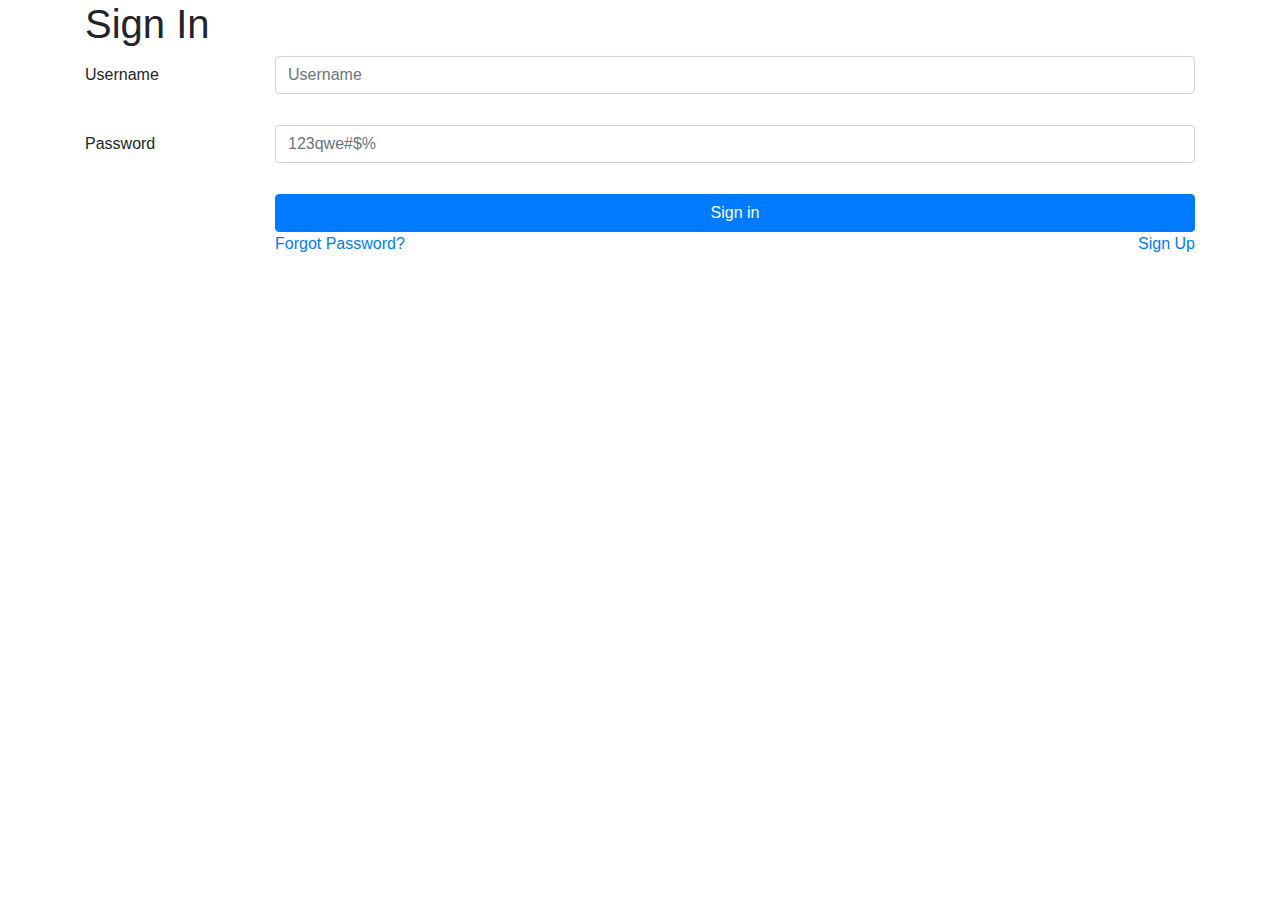
<file: src/main/webapp/login/login.template.client.html>
<!DOCTYPE html>
<html lang="en">
    <head>
        <meta charset="UTF-8">
        
        <!--Added this viewport meta tag so that the website is responsive on mobile-->
        <meta name="viewport" content="width=device-width, initial-scale=1">

        <title>Login</title>

        <link href="https://stackpath.bootstrapcdn.com/bootstrap/4.4.1/css/bootstrap.min.css" rel="stylesheet" />

        <link href="../styles/styles.css" rel="stylesheet" />

        <link href="login.style.client.css" rel="stylesheet" />
    </head>

    <body>
        <div class="container">
            <h1>Sign In</h1>
            <div>
                <div class="form-group row">
                    <label for="username" class="col-sm-2 col-form-label">
                        Username</label>
                    <div class="col-sm-10">
                        <input class="form-control wbdv-field wbdv-username" id="username" placeholder="Username">
                    </div>
                </div>
                <div class="form-group row">
                    <label for="password" class="col-sm-2 col-form-label">
                        Password</label>
                    <div class="col-sm-10">
                        <input id="password" type="password" class="form-control wbdv-field wbdv-password"
                                placeholder="123qwe#$%">
                    </div>
                </div>
                <div class="form-group row">
                    <label class="col-sm-2 col-form-label"></label>
                    <div class="col-sm-10">
                        <a  class="btn btn-primary btn-block wbdv-button wbdv-login"
                            href="../profile/profile.template.client.html">Sign in</a>
                        <div class="row">
                            <div class="col-6 wbdv-link wbdv-forgot-password">
                                <a href="">Forgot Password?</a>
                            </div>
                            <div class="col-6 wbdv-link wbdv-register">
                                <a href="../register/register.template.client.html" class="float-right">Sign Up</a>
                            </div>
                        </div>
                    </div>
                </div>
            </div>
        </div>
    </body>
</html>
</file>
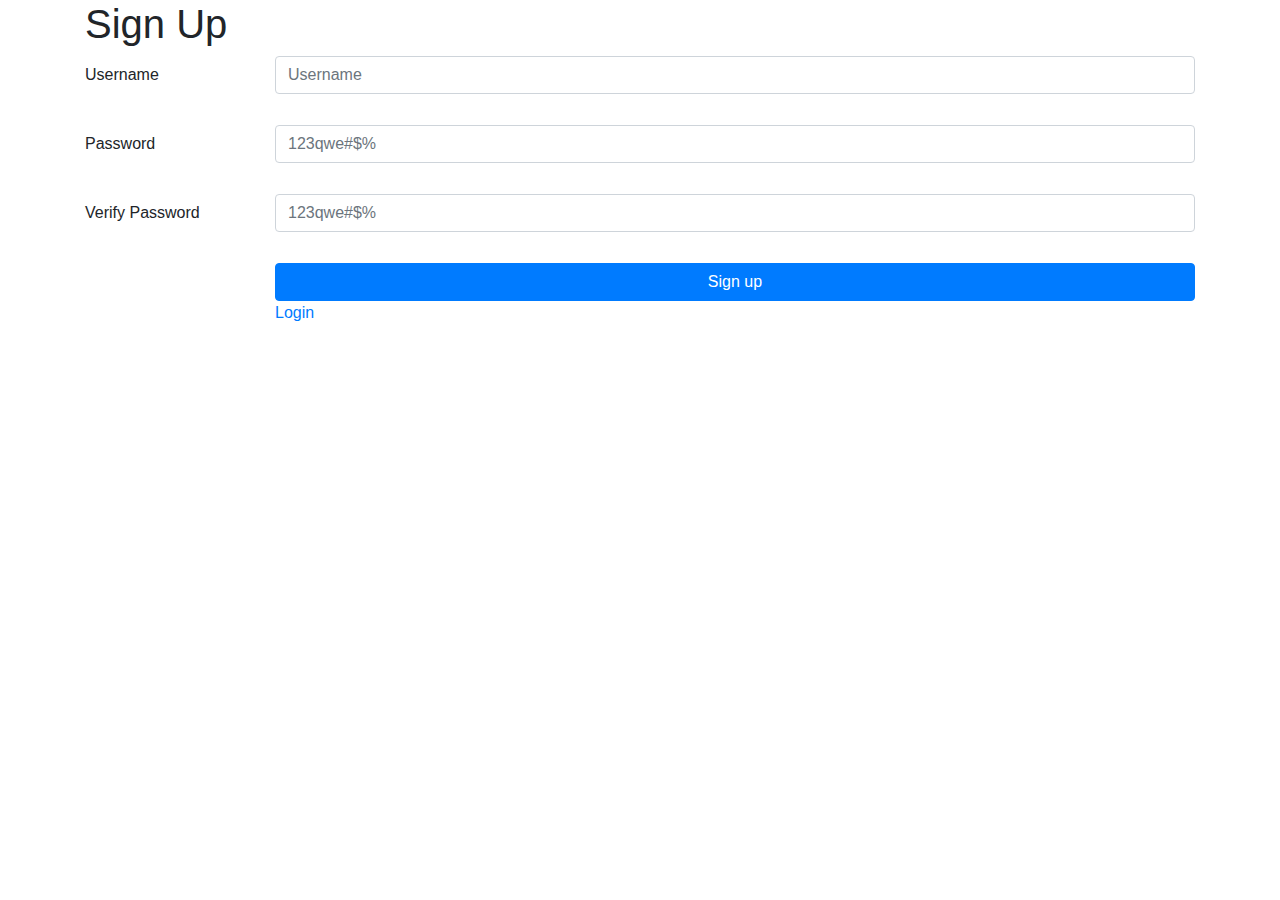
<file: src/main/webapp/register/register.template.client.html>
<!DOCTYPE html>
<html lang="en">
    <head>
        <meta charset="UTF-8">

        <!--Added this viewport meta tag so that the website is responsive on mobile-->
        <meta name="viewport" content="width=device-width, initial-scale=1">

        <title>Register</title>

        <link href="https://stackpath.bootstrapcdn.com/bootstrap/4.4.1/css/bootstrap.min.css" rel="stylesheet"/>

        <link href="../styles/styles.css" rel="stylesheet"/>

        <link href="register.style.client.css" rel="stylesheet"/>
    </head>
    <body>
        <div class="container">
            <h1>Sign Up</h1>
            <div>
                <div class="form-group row">
                    <label for="usernameFld" class="col-sm-2 col-form-label">
                        Username</label>
                    <div class="col-sm-10">
                        <input  class="form-control wbdv-field wbdv-username" 
                                id="usernameFld" 
                                placeholder="Username"
                                title="Use this username to login">
                    </div>
                </div>

                <div class="form-group row">
                    <label for="passwordFld" class="col-sm-2 col-form-label">
                        Password</label>
                    <div class="col-sm-10">
                        <input  class="form-control wbdv-field wbdv-password"
                                id="passwordFld" 
                                type="password" 
                                placeholder="123qwe#$%">
                    </div>
                </div>

                <div class="form-group row">
                    <label for="verifyPasswordFld" class="col-sm-2 col-form-label">
                        Verify Password</label>
                    <div class="col-sm-10">
                        <input  class="form-control wbdv-field wbdv-password-verify"
                                id="verifyPasswordFld" 
                                type="password" 
                                placeholder="123qwe#$%"
                                title="Must be the same password">
                    </div>
                </div>

                <div class="form-group row">
                    <label class="col-sm-2 col-form-label"></label>
                    <div class="col-sm-10">
                        <a  class="btn btn-primary btn-block wbdv-button wbdv-register"
                            href="../profile/profile.template.client.html">Sign up</a>
                        <div class="row">
                            <div class="col-6 wbdv-link wbdv-login">
                                <a href="../login/login.template.client.html">Login</a>
                            </div>
                        </div>
                    </div>
                </div>
            </div>
        </div>
    </body>
</html>
</file>
<file: src/main/webapp/styles/styles.css>
h2 {
    background-color: blue;
    color: white;
}

.btn-danger {
    color: #fff;
    background-color: #f30e0e;
}

.btn {
    border-radius: 4;
}

.wbdv-bottom-right-10px {
    position: fixed;
    bottom: 10px;
    right: 10px;
}

.wbdv-hidden {
    display: none;
}
</file>
<file: src/main/webapp/login/login.style.client.css>
input {
    margin-bottom: 15px;
}
</file>
<file: src/main/webapp/register/register.style.client.css>
input {
    margin-bottom: 15px;
}
</file>
